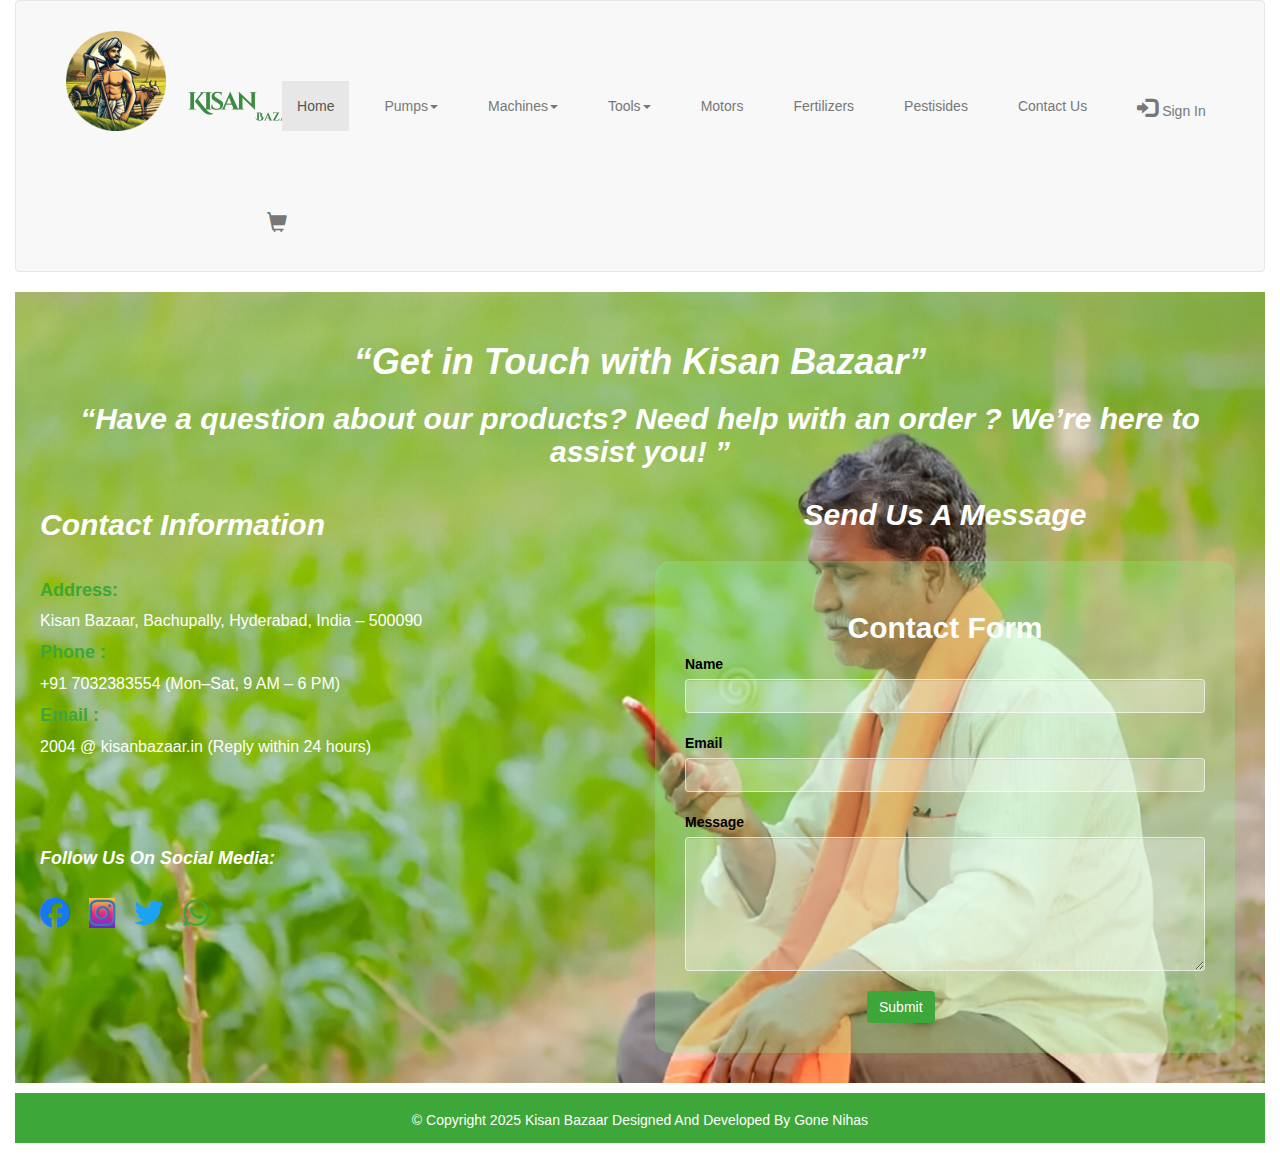
<file: ContactUs.html>
<!DOCTYPE html>
<html lang="en">
<head>
    <meta charset="UTF-8">
    <meta name="viewport" content="width=device-width, initial-scale=1.0">
    <title>Contact Us Page</title>
    <link rel="stylesheet" href="css/ContactUs.css">
  
    <link rel="stylesheet" href="https://cdnjs.cloudflare.com/ajax/libs/font-awesome/6.7.2/css/all.min.css" integrity="sha512-Evv84Mr4kqVGRNSgIGL/F/aIDqQb7xQ2vcrdIwxfjThSH8CSR7PBEakCr51Ck+w+/U6swU2Im1vVX0SVk9ABhg==" crossorigin="anonymous" referrerpolicy="no-referrer" />
    <link rel="stylesheet" href="https://maxcdn.bootstrapcdn.com/bootstrap/3.4.1/css/bootstrap.min.css">
<script src="https://ajax.googleapis.com/ajax/libs/jquery/3.7.1/jquery.min.js"></script>
<script src="https://maxcdn.bootstrapcdn.com/bootstrap/3.4.1/js/bootstrap.min.js"></script>
<style>
    .btn{
        background-color: #3da739;
        color:white;
        border:none;
        margin-left:35%;
        
    }
    .btn:hover{
        background-color: #2e7d32;
        color:white;
        border:none;
    }
</style>


</head>
<body>
    <div class="container-fluid mb-0">
        <nav class="navbar navbar-default">
        <div class="col-sm-2 navbar-header">
        <a href="#" class="navbar-brand ">
        <img src="Images/WhatsApp_Image_2025-01-26_at_18.47.02_bb166abb-removebg-preview.png" class="farmer" ></a>
        <a href="#" class="navbar-brand"><img src="Images/Green_Minimal_Agriculture_Business_Logo-removebg-preview.png" class="logo" ></a>
        </div>
        <ul class=" col-sm-10 nav navbar-nav navbar-right">
        <li class="active"><a href="index.html" >Home</a></li>
        <li class="dropdown">
            <a href="#" class="dropdown-toggle" data-toggle="dropdown">Pumps<span class="caret"></span>
            </a>
        <ul class="dropdown-menu">
        <li><a href="ElectricPumps.html">Electric Pumps</a></li>
        <li><a href="#">Fuel Pumps</a></li>
        <li><a href="#">Hand Pumps</a></li>
        <li><a href="#">Drone Pumps</a></li>
        </ul>
        </li>
        <li class="dropdown">
            <a href="#" class="dropdown-toggle" data-toggle="dropdown">Machines<span class="caret"></span></a>
            <ul class="dropdown-menu">
                <li><a href="#">Route Vaters</a></li>
                <li><a href="Cultivators.html">Cultivators</a></li>
                <li><a href="#">Balers</a></li>
               
                </ul>
        </li>
        <li class="dropdown">
            <a href="#" class="dropdown-toggle" data-toggle="dropdown">Tools<span class="caret"></span></a>
            <ul class="dropdown-menu">
                <li><a href="#">Hand Tools</a></li>
                <li><a href="#">Harvesting Tools</a></li>
                <li><a href="IrrigationTools.html">Irrigation Tools</a></li>
              
                </ul>
        </li>
        <li><a href="Motors.html">Motors</a></li>
        <li><a href="Fertilizers.html">Fertilizers</a></li>
        <li><a href="Pestisides.html">Pestisides</a></li>
        <li><a href="ContactUs.html">Contact Us</a></li>
        
        
        <li><a href="Signin.html"><span class="glyphicon glyphicon-log-in " style="font-size:20px;margin-right:5px;padding:0px;"></span>Sign In</a></li>
        <li><a href="#"><span  class="glyphicon glyphicon-shopping-cart" style="font-size:20px;margin-right:5px;padding:0px;"></span></a></li>
        
        </nav>
<div class="container-fluid" style="padding:30px;background-image: url('Images/hert-processed\(lightpdf.com\)\ \(1\).jpg');background-size: cover;background-repeat: no-repeat;">
<h1 class="text-center" style=""><b style="color:white;font-style: italic;">“Get in Touch with Kisan Bazaar”</b></h1>
<h2 class="text-center"><b style="color:white;font-style: italic;">“Have a question about our products? Need help with an order ? We’re here to assist you! ”</b></h2>
<div class="row">
<div class="col-sm-6 " style="padding:10px;margin-top:0px;">
<h2 style="color:white"><b style="font-style: italic;">Contact Information</b></h2><br>
<h4 style="color:#3da739"><b>Address:</b></h4> <span style="color:white;">Kisan Bazaar, Bachupally, Hyderabad, India – 500090</span><br>
<h4 style="color:#3da739"><b>Phone :</b></h4><span style="color:white;">+91 7032383554 (Mon–Sat, 9 AM – 6 PM)</span></h4><br>
<h4 style="color:#3da739"><b>Email :</b></h4><span style="color:white;"> 2004 @ kisanbazaar.in (Reply within 24 hours)</span></h4><br><br><br><br><br>
<h4><b style="color:#3da739"><b style="color:white;font-style: italic;">Follow Us On Social Media:</b></h4><br>
<a href="#"><i class="fa-brands fa-facebook" style="font-size:30px;color:#1877F2;margin-right:15px;"></i></a>
<a href="#"><i class="fa-brands fa-instagram" style="font-size:30px;background-image:linear-gradient(#f9ce34, #ee2a7b,  #6228d7);margin-right:15px;"></i></a>
<a href="#"><i class="fa-brands fa-twitter" style="font-size:30px;color:#1DA1F2;margin-right:15px"></i></a>
<a href="#"><i class="fa-brands fa-whatsapp" style="font-size:30px;color:#3da739;"></i></a>


</div>
<div class="col-sm-6">
<h2 class="text-center" style="color:white"><b style="font-style: italic;">Send Us A Message</b></h2><br>
<form action="#" name="myform" onsubmit="return kisan()">
<h2 class="text-center" style="color:white;"><b>Contact Form</b></h2>
<div class="row">
<div class="col-sm-12  mt-3 mb-3">
    <label for="name" class="form-label" style="color:black;"> Name</label>
    <input type="text" class="form-control" id="name" autocomplete="off"   placeholder="" name="name" style="background-color: rgba(255, 255, 255, 0.3);border:1px solid rgba(255, 255, 255, 0.6);"><br>
 
</div>
</div>
<div class="row">
    <div class="col-sm-12  mt-3 mb-3">
        <label for="email" class="form-label" style="color:black;">Email</label>
        <input type="email" class="form-control" id="email" autocomplete="off"  placeholder="" name="email" style="background-color: rgba(255, 255, 255, 0.3);border:1px solid rgba(255, 255, 255, 0.6);"><br>
     
    </div>
    </div>
    <div class="row">
        <div class="col-sm-12  mt-3 mb-3">
            <label for="msg" class="form-label" style="color:black;"> Message</label>
            <textarea class="form-control" rows="6"   id="msg" autocomplete="off"  placeholder="" name="msg" style="background-color: rgba(255, 255, 255, 0.3);border:1px solid rgba(255, 255, 255, 0.6);"></textarea><br>
         
        </div>
        </div>
        <button class="btn" type="submit">Submit</button>
</form>

</div>
</div>
</div>
        </div>
        <div class="container-fluid">
            <h5 class="text-center"style="background-color: #3da739;color:white;height:50px;padding:20px;">&copy; Copyright 2025 Kisan Bazaar Designed And Developed By Gone Nihas</h5>
            </div>  
            <script>
                function kisan()
                {
                    x=document.myform.name.value
                    y=document.myform.email.value
                    z=document.myform.msg.value
                    if(x=="")
                {
                    alert("name can't be empty")
                    return false
                }
                if(y=="")
                {
                    alert("email can't be empty")
                    return false
                }
                if(z=="")
                {
                    alert("message can't be empty")
                    return false
                }
                else{
                    alert("Thanks for reaching out! We’ll get back to you soon.")
               return true
                }
                }
            </script>  
</body>

</html>
</file>
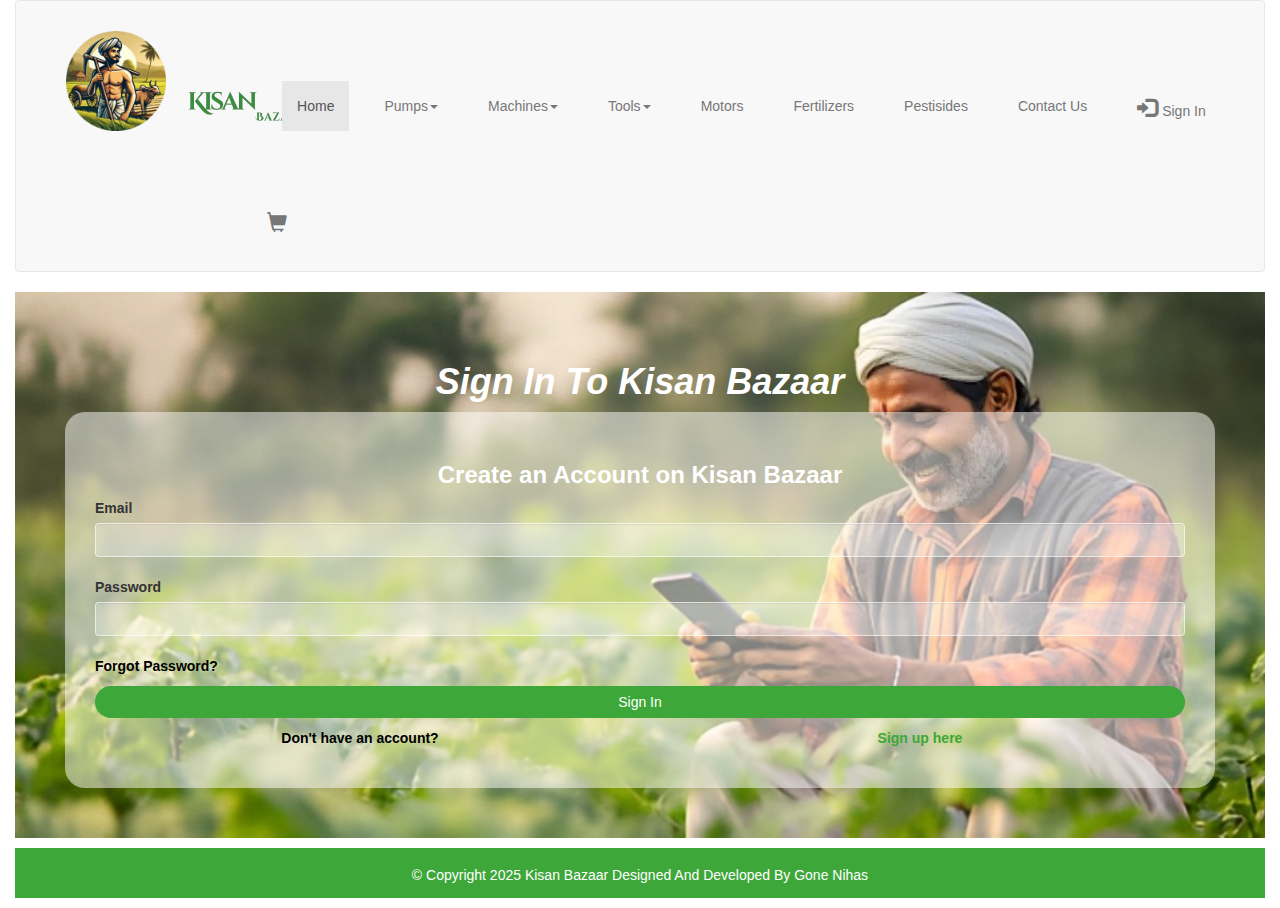
<file: Signin.html>
<!DOCTYPE html>
<html lang="en">
<head>
    <meta charset="UTF-8">
    <meta name="viewport" content="width=device-width, initial-scale=1.0">
    <title>Sign In Page</title>
    <link rel="stylesheet" href="css/Signin.css">
    <link rel="stylesheet" href="https://cdnjs.cloudflare.com/ajax/libs/font-awesome/6.7.2/css/all.min.css" integrity="sha512-Evv84Mr4kqVGRNSgIGL/F/aIDqQb7xQ2vcrdIwxfjThSH8CSR7PBEakCr51Ck+w+/U6swU2Im1vVX0SVk9ABhg==" crossorigin="anonymous" referrerpolicy="no-referrer" />
    <link rel="stylesheet" href="https://maxcdn.bootstrapcdn.com/bootstrap/3.4.1/css/bootstrap.min.css">
<script src="https://ajax.googleapis.com/ajax/libs/jquery/3.7.1/jquery.min.js"></script>
<script src="https://maxcdn.bootstrapcdn.com/bootstrap/3.4.1/js/bootstrap.min.js"></script>
<style>
    .btn{
        width:50%;
    background-color: #3da739;
    color:white;
    border:none;
    
    
}
form{
    background-color: #FFFFFF80;
  width:100%;


    border-radius: 20px;
}
.form-label{
    width:100%;
    
   
}
.form-control{
    width:100%;
    

}
.btn:hover{
    background-color: #2e7d32;
    color:white;
    border:none;
}
</style>
</head>
<body>
    <div class="container-fluid mb-0">
<nav class="navbar navbar-default">
<div class="col-sm-2 navbar-header">
<a href="#" class="navbar-brand ">
<img src="Images/WhatsApp_Image_2025-01-26_at_18.47.02_bb166abb-removebg-preview.png" class="farmer" ></a>
<a href="#" class="navbar-brand"><img src="Images/Green_Minimal_Agriculture_Business_Logo-removebg-preview.png" class="logo" ></a>
</div>
<ul class=" col-sm-10 nav navbar-nav navbar-right">
<li class="active"><a href="index.html" >Home</a></li>
<li class="dropdown">
    <a href="#" class="dropdown-toggle" data-toggle="dropdown">Pumps<span class="caret"></span>
    </a>
<ul class="dropdown-menu">
<li><a href="ElectricPumps.html">Electric Pumps</a></li>
<li><a href="#">Fuel Pumps</a></li>
<li><a href="#">Hand Pumps</a></li>
<li><a href="#">Drone Pumps</a></li>
</ul>
</li>
<li class="dropdown">
    <a href="#" class="dropdown-toggle" data-toggle="dropdown">Machines<span class="caret"></span></a>
    <ul class="dropdown-menu">
        <li><a href="#">Route Vaters</a></li>
        <li><a href="Cultivators.html">Cultivators</a></li>
        <li><a href="#">Balers</a></li>
       
        </ul>
</li>
<li class="dropdown">
    <a href="#" class="dropdown-toggle" data-toggle="dropdown">Tools<span class="caret"></span></a>
    <ul class="dropdown-menu">
        <li><a href="#">Hand Tools</a></li>
        <li><a href="#">Harvesting Tools</a></li>
        <li><a href="IrrigationTools.html">Irrigation Tools</a></li>
      
        </ul>
</li>
<li><a href="Motors.html">Motors</a></li>
<li><a href="Fertilizers.html">Fertilizers</a></li>
<li><a href="Pestisides.html">Pestisides</a></li>
<li><a href="ContactUs.html">Contact Us</a></li>


<li><a href="Signin.html"><span class="glyphicon glyphicon-log-in " style="font-size:20px;margin-right:5px;padding:0px;"></span>Sign In</a></li>
<li><a href="#"><span  class="glyphicon glyphicon-shopping-cart" style="font-size:20px;margin-right:5px;padding:0px;"></span></a></li>


</nav>

<div class="container-fluid col-sm-12" style="padding:50px;background-image: url('Images/hd.png');background-repeat: no-repeat;background-size: cover;">
    
<h1 class="text-center" style="color:white;font-style: italic;"><b>Sign In To  Kisan Bazaar</b></h1>
<form action="#" name="myform" onsubmit="return SignIn()" style="padding:30px">
<h3 class="text-center" style="color:white;"><b>Create an Account on Kisan Bazaar</b></h3>
<div class="row">
    <div class="col-sm-12  mt-3 mb-3">
        <label for="email" class="form-label">Email</label>
        <input type="email"  class="form-control" id="email" autocomplete="off"  placeholder="" name="email" style="background-color: rgba(255, 255, 255, 0.3); border:1px solid rgba(255, 255, 255, 0.6);"><br>
     
    </div>
    </div>
    <div class="row">
        <div class="col-sm-12  mt-3 mb-3">
            <label for="pass" class="form-label">Password</label>
            <input type="password" class="form-control"   id="pass" autocomplete="off" required  placeholder="" name="password" style="background-color: rgba(255, 255, 255, 0.3);border:1px solid rgba(255, 255, 255, 0.6);"><br>
         
        </div>
        </div>
        <div class="row">
         
            <div class="col-sm-12  mt-3 ">
                <label for="pass" class="form-label" style="margin-bottom:10px;"> <a href="Signin.html" style="text-decoration: none;color:black">Forgot Password?</a></label>
                
            </div>
            </div>
            <div class="row">
                <div class="col-sm-12  mt-3 mb-3">
                   <button type="submit" class="btn " style="width:100%;margin-bottom:10px;border-radius: 30px;">Sign In</button>
                    
                </div>
                </div>
                <div class="row">
                    <div class="col-sm-6  mt-3 mb-3">
                        <label for="pass" class="form-label" style="margin-bottom:10px;text-align:center;"><a href="Signin.html" style="text-decoration: none;color:black">Don't have an account? </a></label>
                    </div>
                    <div class="col-sm-6  mt-3 mb-3">
                        <label for="pass" class="form-label" style="text-align:center;margin-bottom:10px;color:#2e7d32;"><a href="Signin.html" style="text-decoration: none;color:#3da739">Sign up here</a> </label>
                        
                     
                    </div>
                    </div>
</form>

</div>
</div>
</div>

<div class="container-fluid">
    <h5 class="text-center"style="background-color: #3da739;color:white;height:50px;padding:20px;">&copy; Copyright 2025 Kisan Bazaar Designed And Developed By Gone Nihas</h5>
    </div>
<script>
    function SignIn()
    {
        x=document.myform.email.value
        y=document.myform.password.value
        if(x=="")
            {
alert("Email can't be empty")
return false
            }
            if(y=="")
            {
                alert("Password can't be empty")
                return false 
            }
            else{
                alert("Successfully Signed In to Kisan Bazaar!")
                return true
            }
        
    }
</script>
</body>
</html>
</file>
<file: css/ContactUs.css>
* {
    margin: 0;
    padding: 0;
    box-sizing: border-box;
}
.navbar{
    height:auto;
    position: relative;
    margin-bottom:0px;
    padding:20px;


}
.navbar-header{
    display: flex;
    margin-bottom:0px;
    padding:0px;
}

.navbar-brand{
    position: relative;
   margin:0px;
   padding:0px; 
  
}

.navbar-brand .logo{
    width:250px;
        height:auto;
        margin:0px;
        padding:0px;
margin-left:-90px;
margin-top:-50px;
}
.navbar-brand .farmer{
   
    width:100px;
        height:100px;
        margin:0px;
        padding:0px;
        position: relative;
        margin-top:35px;
        top:-40px;
}


.navbar-right ul {

    padding-top: 20px;

}

.navbar-right li {
    padding-top:60px; 
  margin-right:20px;
   
}
.active{
    padding-top: 60px; 
    margin-left:3%;
}
.navbar.back ul li a{
    text-decoration: none;
    font-size: 16px;
  
    
}
span{
    font-size: 16px;
}
.navbar ul li a:hover{
    color:#388e3c;
}
.dropdown .dropdown-menu{
    height:auto;
    width:auto;
overflow: visible;
margin:0px;
  line-height:1.5;
    padding:0px;
    background-color:white;
}
.btn.add{
    background-color: #4CAF50;
    border:none;
 
    margin-right:10px;
}
.btn.add:hover{
    background-color: #FF9800;
    border:none;
}
.btn.buy{
    background-color: #D32F2F;
    border:none;
}
.btn.buy:hover{
    background-color: #1976D2;
    border:none;
}
form{
    border-radius: 15px;
    background-color: rgba(144, 238, 144, 0.3);
    padding:30px;
}
</file>
<file: css/Signin.css>
* {
    margin: 0;
    padding: 0;
    box-sizing: border-box;
}
.navbar{
    height:auto;
    position: relative;
    margin-bottom:0px;
    padding:20px;


}
.navbar-header{
    display: flex;
    margin-bottom:0px;
    padding:0px;
}

.navbar-brand{
    position: relative;
   margin:0px;
   padding:0px; 
  
}

.navbar-brand .logo{
    width:250px;
        height:auto;
        margin:0px;
        padding:0px;
margin-left:-90px;
margin-top:-50px;
}
.navbar-brand .farmer{
   
    width:100px;
        height:100px;
        margin:0px;
        padding:0px;
        position: relative;
        margin-top:35px;
        top:-40px;
}


.navbar-right ul {

    padding-top: 20px;

}

.navbar-right li {
    padding-top:60px; 
  margin-right:20px;
   
}
.active{
    padding-top: 60px; 
    margin-left:3%;
}
.navbar.back ul li a{
    text-decoration: none;
    font-size: 16px;
  
    
}
span{
    font-size: 16px;
}
.navbar ul li a:hover{
    color:#388e3c;
}
.dropdown .dropdown-menu{
    height:auto;
    width:auto;
overflow: visible;
margin:0px;
  line-height:1.5;
    padding:10px;
    background-color:white;
}
.btn.add{
    background-color: #4CAF50;
    border:none;
 
    margin-right:10px;
}
.btn.add:hover{
    background-color: #FF9800;
    border:none;
}
.btn.buy{
    background-color: #D32F2F;
    border:none;
}
.btn.buy:hover{
    background-color: #1976D2;
    border:none;
}
</file>
